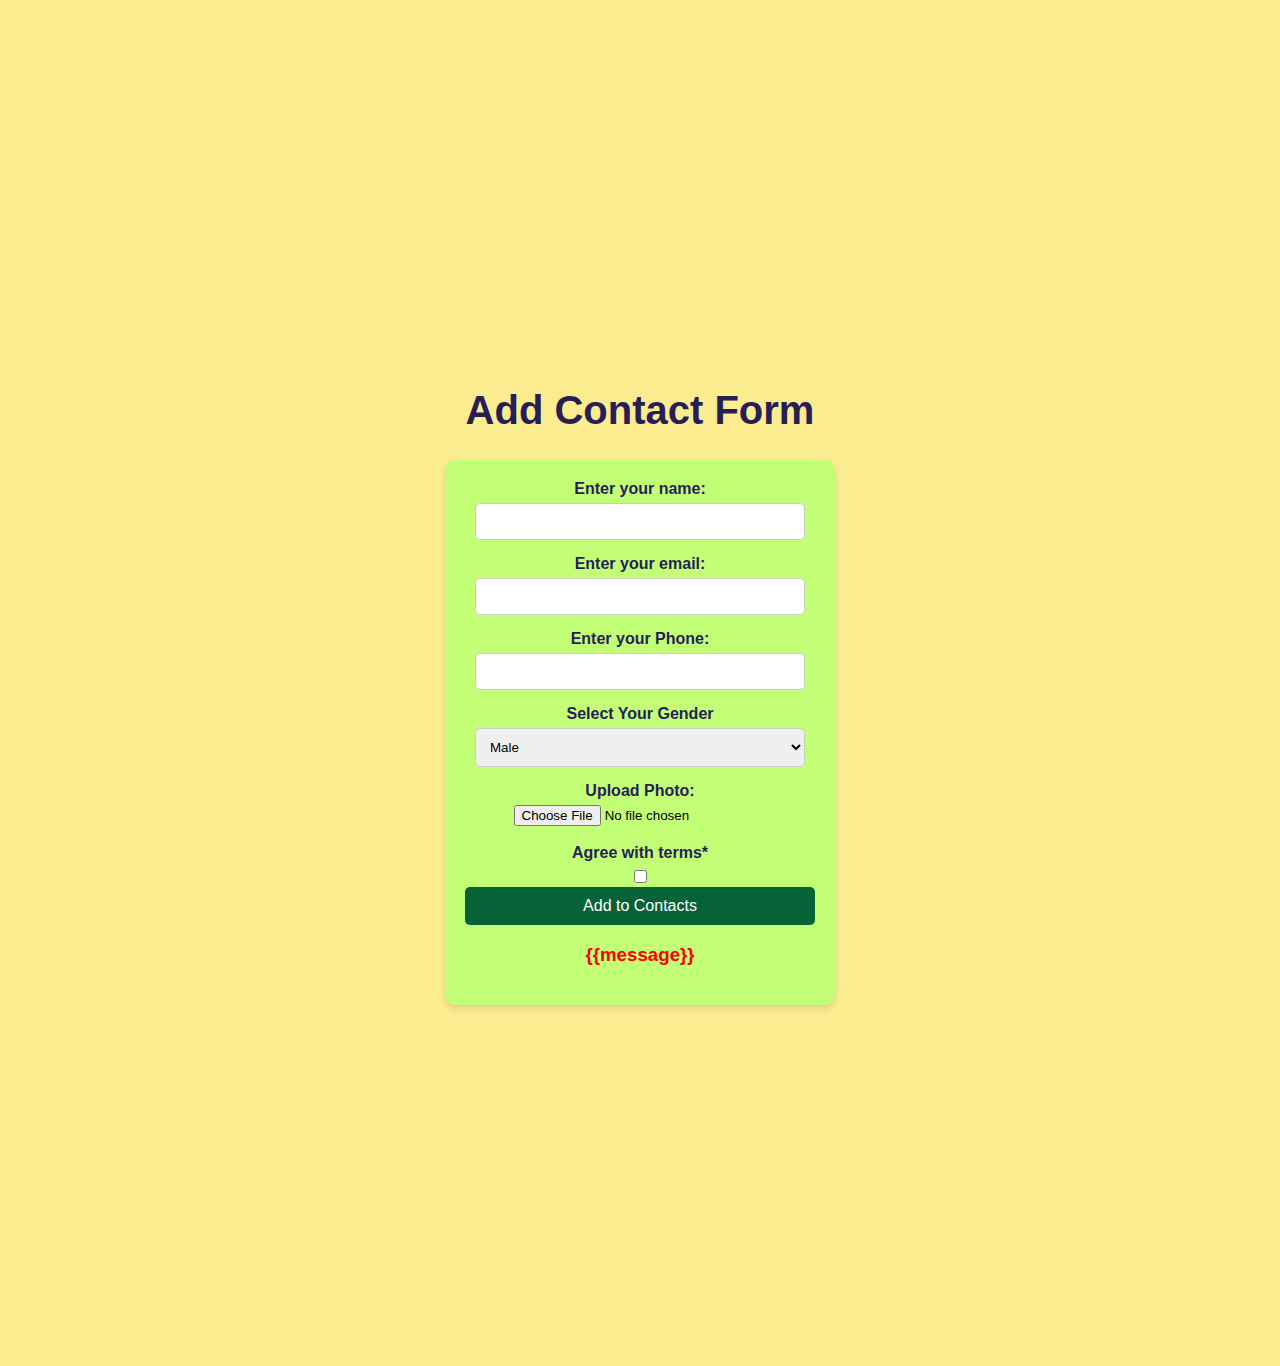
<file: templates/AddContact.html>
<!DOCTYPE html>
<html lang="en">
<head>
    <meta charset="UTF-8">
    <meta name="viewport" content="width=device-width, initial-scale=1.0">
    <title>Add Contact</title>
    <link rel="stylesheet" href="/static/styles/addcontactstyles.css">
</head>

<body>
    <h1 id="Head">Add Contact Form</h1>
    <form action='/createContact' method="POST" enctype="multipart/form-data">
        <div>
            <label for="addName">Enter your name:</label>
            <input type="text" name="fullname" id="addName" required>
        </div>
        <div>
            <label for="email">Enter your email:</label>
            <input type="email" name="email" id="email">
        </div>
        <div>
            <label for="phone">Enter your Phone:</label>
            <input type="tel" pattern="[0-9]*"  name="phone" id="phone" required>
        </div>
        <div>
            <label for="gender">Select Your Gender</label>
            <select name="gender" id="gender">
                <option value="male">Male</option>
                <option value="female">Female</option>
                <option value="other">Other</option>
            </select>
        </div>
        <div>
             <label for="photo">Upload Photo:</label>
             <input type="file" name="photo" id="photo">
        </div> 
                 <br>
        <div>
            <label for="agree">Agree with terms*</label>
            <input type="checkbox" name="agree" id="agree" required>    
        </div>
        <input type="submit" value="Add to Contacts"> 
        <h3 id="error">{{message}}</h3>   
    </form>
    <script src="/static/js/index.js"></script>
</body>
</html>
</file>
<file: static/styles/addcontactstyles.css>
body {
    background-color: #faec8f;
    font-family: Arial, Helvetica, sans-serif;
    display: flex;
    justify-content: center;
    align-items: center;
    height: 150vh;
    flex-direction: column;
}

#error {
    color: red;
}

#Head {
    font-family: 'Franklin Gothic Medium', 'Arial Narrow', Arial, sans-serif;
    color: #271e56;
    font-size: 40px;
    margin-bottom: 27px;
    font-weight: bold;
}


form {
    width: 350px;
    padding: 20px;
    border-radius: 10px;
    box-shadow: 0 4px 6px rgba(0, 0, 0, 0.1);
    background-color: #c2ff77;
    text-align: center;
}


label {
    display: block;
    font-weight: bold;
    margin-bottom: 5px;
    color: #271e56;
}

input[type="tel"],
input[type="email"],
input[type="text"],
select {
    width: calc(100% - 20px);
    padding: 10px;
    margin-bottom: 15px;
    border: 1px solid #cccccc;
    border-radius: 5px;
    box-sizing: border-box;
}


input[type="submit"] {
    width: 100%;
    padding: 10px;
    border: 2px;
    border-radius: 5px;
    background-color: #056337; 
    color: #ffffff;
    font-size: 16px;
    cursor: pointer;
    transition: background-color 0.3s ease;
}

input[type="submit"]:hover {
    opacity: 0.7;
}


input[type="submit"]:active {
    opacity: 0.4;
}
</file>
